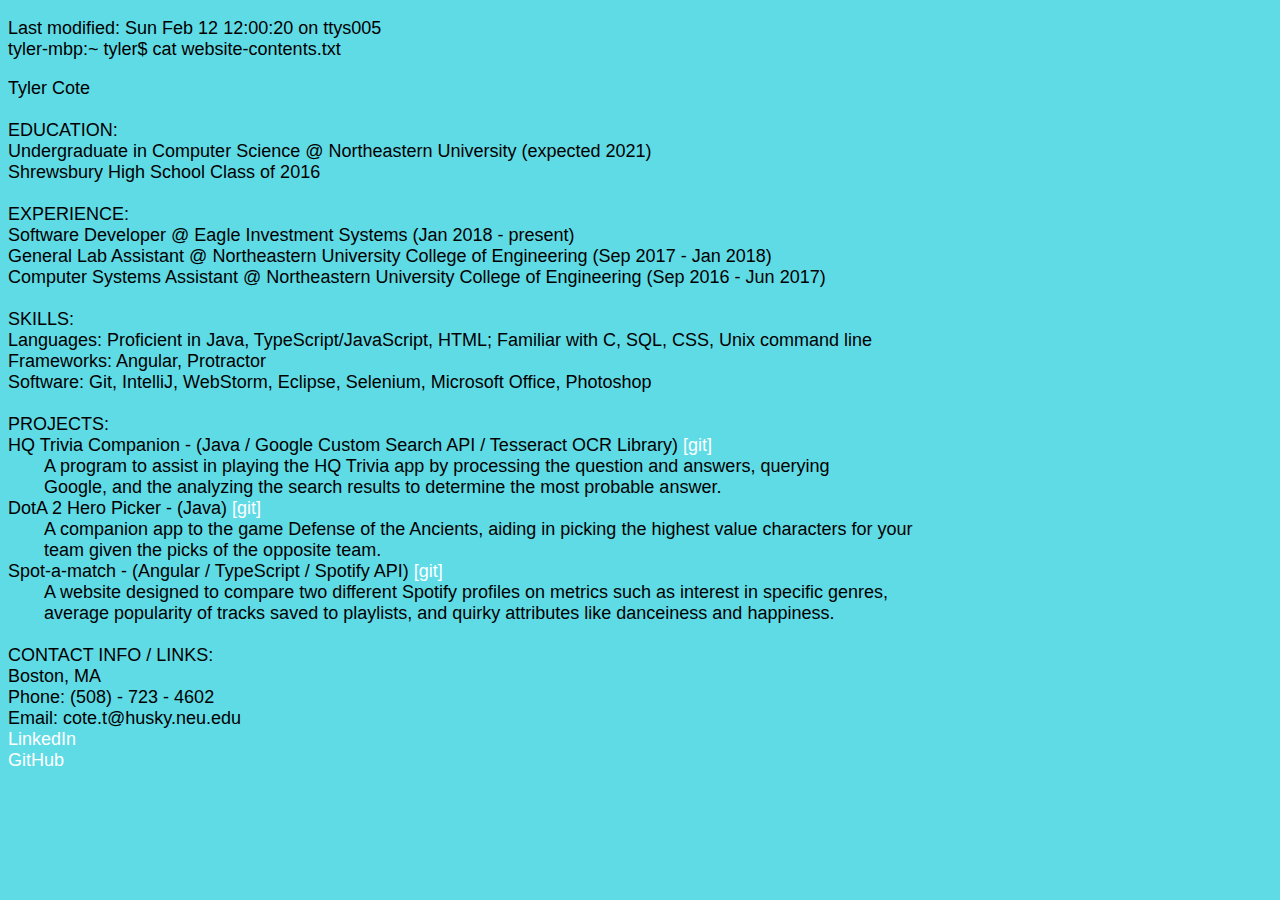
<file: page.html>
<!DOCTYPE html>
<html lang="en">
<head>
    <meta charset="UTF-8">
    <title>Title</title>
    <link rel="stylesheet" type="text/css" href="styles.css">
</head>
<body>
<p>
    Last modified: Sun Feb 12 12:00:20 on ttys005<br/>
    tyler-mbp:~ tyler$ cat website-contents.txt
</p>
<p>
    Tyler Cote<br/><br/>
    EDUCATION: </br>
    Undergraduate in Computer Science @ Northeastern University (expected 2021)<br/>
    Shrewsbury High School Class of 2016<br/><br/>
    EXPERIENCE: </br>
    Software Developer @ Eagle Investment Systems (Jan 2018 - present) </br>
    General Lab Assistant @ Northeastern University College of Engineering (Sep 2017 - Jan 2018) </br>
    Computer Systems Assistant @ Northeastern University College of Engineering (Sep 2016 - Jun 2017) </br></br>
    SKILLS: </br>
    Languages: Proficient in Java, TypeScript/JavaScript, HTML; Familiar with C, SQL, CSS, Unix command line</br>
    Frameworks: Angular, Protractor </br>
    Software: Git, IntelliJ, WebStorm, Eclipse, Selenium, Microsoft Office, Photoshop </br></br>
    PROJECTS: </br>
    HQ Trivia Companion - (Java / Google Custom Search API / Tesseract OCR Library) <a href="https://github.com/tylercote/hq-hack">[git]</a></br>
    &emsp;&emsp;A program to assist in playing the HQ Trivia app by processing the question and answers, querying</br>
    &emsp;&emsp;Google, and the analyzing the search results to determine the most probable answer.</br>
    DotA 2 Hero Picker - (Java) <a href="https://github.com/tylercote/dota2-hero-picker">[git]</a></br>
    &emsp;&emsp;A companion app to the game Defense of the Ancients, aiding in picking the highest value characters for your</br>
    &emsp;&emsp;team given the picks of the opposite team.</br>
    Spot-a-match - (Angular / TypeScript / Spotify API) <a href="https://github.com/tylercote/spot-a-match">[git]</a></br>
    &emsp;&emsp;A website designed to compare two different Spotify profiles on metrics such as interest in specific genres,</br>
    &emsp;&emsp;average popularity of tracks saved to playlists, and quirky attributes like danceiness and happiness.</br></br>
    CONTACT INFO / LINKS: </br>
    Boston, MA </br>
    Phone: (508) - 723 - 4602</br>
    Email: cote.t@husky.neu.edu</br>
    <a href="https://www.linkedin.com/in/tyler-cote/">LinkedIn</a></br>
    <a href="https://github.com/tylercote">GitHub</a></br>



</p>

</body>
</html>
</file>
<file: styles.css>
@media screen and (max-width: 755px) {
    .header-wrapper {
        text-align: center !important;
    }

    .header {
        padding-top: 15px !important;
        padding-bottom: 25px !important;
    }
}

body {
    /*font-family: 'Open Sans', sans-serif;*/
    font-family: 'Exo 2', sans-serif;
    font-weight: 400;
    font-size: 18px;
    background-color: #5fdbe6;
}

hr {
    border-color: grey;
}

.text-pop {
    color: #e6c65f;
}

.header {
    padding-top: 5px;
    padding-bottom: 10px;
    background-color: #292929;
}

.header-wrapper {
    padding-left: 8vw;
}

.header-text {
    padding-top: 30px;
    color: white;
}

h1.header-name {
    font-family: 'Exo 2', sans-serif;
    font-weight: 800;
    color: #5fdbe6;
    font-size: 64px;
    margin-bottom: 5px;
}

.header-subtext {
    margin-bottom: 20px;
    font-size: 24px;
    font-weight: 300;
    color: #7dc5cc;
}

h3 {
    font-family: 'Exo 2', sans-serif;
    font-weight: 800;
}

h4 {
    font-family: 'Exo 2', sans-serif;
    font-weight: 800;
    margin-bottom: 20px;
}

h4.nav-text {
    margin: 0;
}

.nav-link {

}

.nav-link.active {
    color: #5fdbe6;
}

h5 {
    font-weight: 500;
    color: #7dc5cc;
}

.profile-photo-wrapper {
    text-align: right;
}

.propic {
    width: 250px;
    height: 250px;
    border-radius: 50%;
    margin-left:auto;
    margin-right:auto;
    display: block;
}

a {
    text-decoration: none;
    color: white;
}

a:hover {
    text-decoration: none;
    color: #5fdbe6;
}

i.fas {
    margin-right: 10px;
}

i.fab {
    margin-right: 10px;
}

.contact-list {
    list-style: none;
    padding: 0;
}

.card-wrapper {
    padding: 30px 30px 30px 30px;
    background-color: #ffffff;
    background-image: url("data:image/svg+xml,%3Csvg xmlns='http://www.w3.org/2000/svg' width='100%25' height='100%25' viewBox='0 0 800 800'%3E%3Cdefs%3E%3CradialGradient id='a' cx='400' cy='400' r='50%25' gradientUnits='userSpaceOnUse'%3E%3Cstop offset='0' stop-color='%23ffffff'/%3E%3Cstop offset='1' stop-color='%230EF'/%3E%3C/radialGradient%3E%3CradialGradient id='b' cx='400' cy='400' r='70%25' gradientUnits='userSpaceOnUse'%3E%3Cstop offset='0' stop-color='%23ffffff'/%3E%3Cstop offset='1' stop-color='%230FF'/%3E%3C/radialGradient%3E%3C/defs%3E%3Crect fill='url(%23a)' width='800' height='800'/%3E%3Cg fill-opacity='.8'%3E%3Cpath fill='url(%23b)' d='M998.7 439.2c1.7-26.5 1.7-52.7 0.1-78.5L401 399.9c0 0 0-0.1 0-0.1l587.6-116.9c-5.1-25.9-11.9-51.2-20.3-75.8L400.9 399.7c0 0 0-0.1 0-0.1l537.3-265c-11.6-23.5-24.8-46.2-39.3-67.9L400.8 399.5c0 0 0-0.1-0.1-0.1l450.4-395c-17.3-19.7-35.8-38.2-55.5-55.5l-395 450.4c0 0-0.1 0-0.1-0.1L733.4-99c-21.7-14.5-44.4-27.6-68-39.3l-265 537.4c0 0-0.1 0-0.1 0l192.6-567.4c-24.6-8.3-49.9-15.1-75.8-20.2L400.2 399c0 0-0.1 0-0.1 0l39.2-597.7c-26.5-1.7-52.7-1.7-78.5-0.1L399.9 399c0 0-0.1 0-0.1 0L282.9-188.6c-25.9 5.1-51.2 11.9-75.8 20.3l192.6 567.4c0 0-0.1 0-0.1 0l-265-537.3c-23.5 11.6-46.2 24.8-67.9 39.3l332.8 498.1c0 0-0.1 0-0.1 0.1L4.4-51.1C-15.3-33.9-33.8-15.3-51.1 4.4l450.4 395c0 0 0 0.1-0.1 0.1L-99 66.6c-14.5 21.7-27.6 44.4-39.3 68l537.4 265c0 0 0 0.1 0 0.1l-567.4-192.6c-8.3 24.6-15.1 49.9-20.2 75.8L399 399.8c0 0 0 0.1 0 0.1l-597.7-39.2c-1.7 26.5-1.7 52.7-0.1 78.5L399 400.1c0 0 0 0.1 0 0.1l-587.6 116.9c5.1 25.9 11.9 51.2 20.3 75.8l567.4-192.6c0 0 0 0.1 0 0.1l-537.3 265c11.6 23.5 24.8 46.2 39.3 67.9l498.1-332.8c0 0 0 0.1 0.1 0.1l-450.4 395c17.3 19.7 35.8 38.2 55.5 55.5l395-450.4c0 0 0.1 0 0.1 0.1L66.6 899c21.7 14.5 44.4 27.6 68 39.3l265-537.4c0 0 0.1 0 0.1 0L207.1 968.3c24.6 8.3 49.9 15.1 75.8 20.2L399.8 401c0 0 0.1 0 0.1 0l-39.2 597.7c26.5 1.7 52.7 1.7 78.5 0.1L400.1 401c0 0 0.1 0 0.1 0l116.9 587.6c25.9-5.1 51.2-11.9 75.8-20.3L400.3 400.9c0 0 0.1 0 0.1 0l265 537.3c23.5-11.6 46.2-24.8 67.9-39.3L400.5 400.8c0 0 0.1 0 0.1-0.1l395 450.4c19.7-17.3 38.2-35.8 55.5-55.5l-450.4-395c0 0 0-0.1 0.1-0.1L899 733.4c14.5-21.7 27.6-44.4 39.3-68l-537.4-265c0 0 0-0.1 0-0.1l567.4 192.6c8.3-24.6 15.1-49.9 20.2-75.8L401 400.2c0 0 0-0.1 0-0.1L998.7 439.2z'/%3E%3C/g%3E%3C/svg%3E");
    background-attachment: fixed;
    background-size: cover;
}

.ccard {
    background-color: #3a3a3a;
    color: white;
    margin: 30px;
    padding: 30px 40px 30px 40px;
    border-radius: 10px;
    -webkit-box-shadow: 10px 10px 34px -2px rgba(0,0,0,0.75);
    -moz-box-shadow: 10px 10px 34px -2px rgba(0,0,0,0.75);
    box-shadow: 10px 10px 34px -2px rgba(0,0,0,0.75);
}

.ccard-link-wrapper {
    text-align: center;
    margin-top: 0px;
    margin-bottom: 20px;
    padding: 10px 5px 10px 5px;
}

.ccard-header {
    font-size: 30px;
    color: #5fdbe6;
}

.work-subtext {
    float: right;
}

.company-name {
    font-weight: 200;
}

.date-range {
    font-weight: 200;
}

.skills-list {
    columns: 2;
    -webkit-columns: 2;
    -moz-columns: 2;
    list-style: none;
}

.software-list {
    list-style: none;
}

.course-list {
    columns: 1;
    -webkit-columns: 1;
    -moz-columns: 1;
    list-style: none;
}

.open-caret {
    transform: rotate(0deg) !important;
    transition: all .25s ease-out !important;
}

.right-caret {
    width: 0;
    height: 0;
    border-style: solid;
    border-width: 5px 5px 0 5px;
    border-color: #ffffff transparent transparent transparent;
    display: inline-block;
    margin-left: 6px;
    margin-right: 6px;
    top: -3px;
    position: relative;
    transform: rotate(-90deg);
    transition: all .25s ease-in;
}

.class-dropdown {
    background:none;
    color:inherit;
    border:none;
    padding:0!important;
    font: inherit;
    /*border is optional*/
    cursor: pointer;
}

.class-dropdown:focus {
    outline: none;
}

/*.active, .class-dropdown:hover {*/
/*    color: #e6c65f;*/
/*}*/

.class-dropdown:hover > .right-caret {
    color: #e6c65f;
}

.class-dropdown-content {
    padding: 0 18px;
    background: none;
    max-height: 0;
    overflow: hidden;
    transition: max-height 0.2s ease-out;
}

.tab-pane {
    padding-top: 20px;
}

.tech-used {
    margin-bottom: 20px;
}

.project-img {
    border:  3px solid #5fdbe6;
    border-radius: 5px;
    margin-top: 20px;
    margin-bottom: 20px;
    display: block;
    margin-left: auto;
    margin-right: auto;
    width: 60%;
}

figcaption {
    text-align: center;
    font-style: italic;
}

iframe {
    margin-top: 20px;
    margin-bottom: 20px;
}

.project-git-link {
    margin-left: 10px;
    color: #5fdbe6;
}

.project-git-link:hover {
    color: white;
}
</file>
